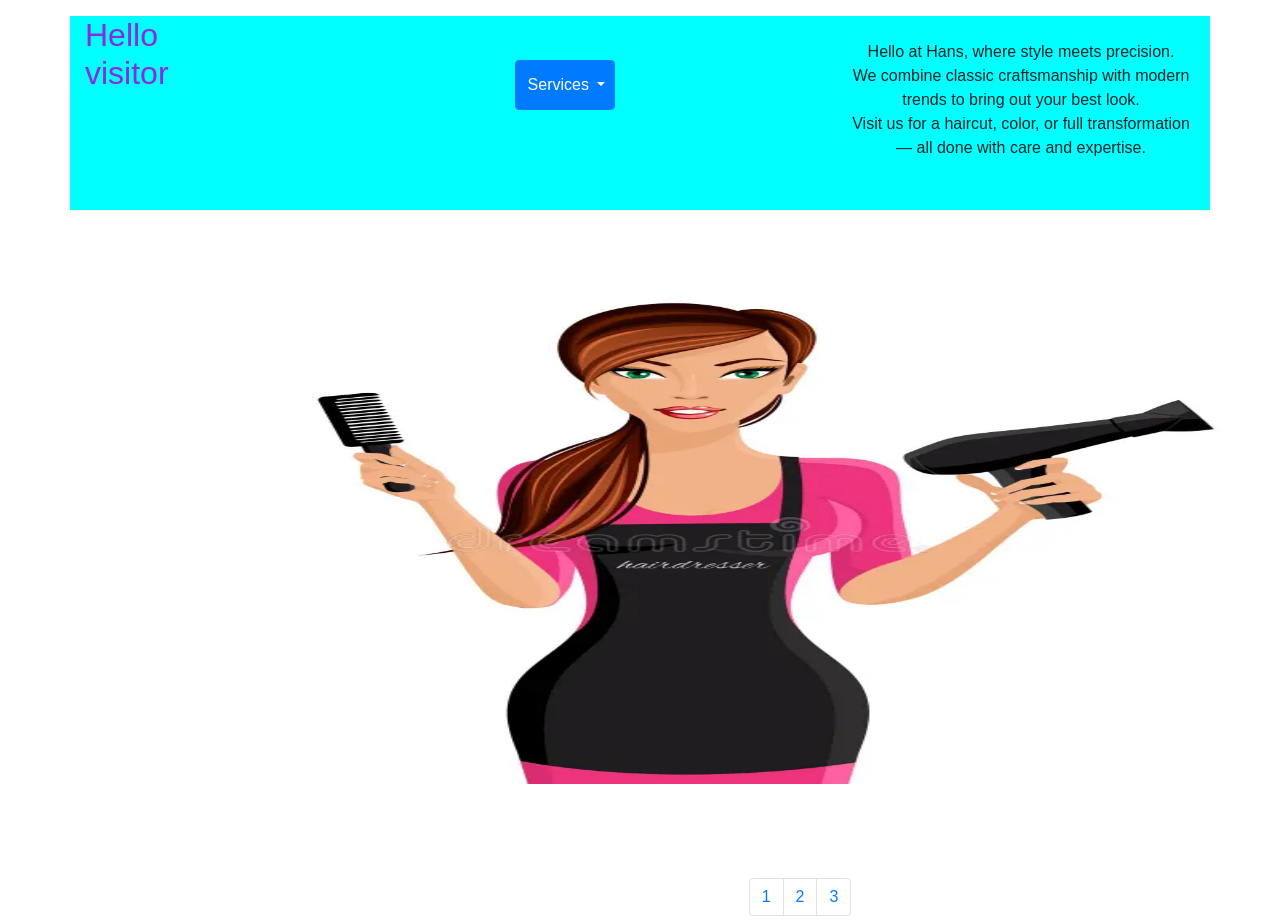
<file: index.html>
<!doctype html>
<html lang="en">
  <head>
    <meta charset="utf-8">
    <meta name="viewport" content="width=device-width, initial-scale=1, shrink-to-fit=no">

    <!-- Bootstrap 4 CSS -->
    <link rel="stylesheet" href="https://cdn.jsdelivr.net/npm/bootstrap@4.4.1/dist/css/bootstrap.min.css" integrity="sha384-Vkoo8x4CGsO3+Hhxv8T/Q5PaXtkKtu6ug5TOeNV6gBiFeWPGFN9MuhOf23Q9Ifjh" crossorigin="anonymous">

    <!-- Tvoj CSS -->
    <link rel="stylesheet" href="style.css">

    <title>Hairdresser Hans</title>
  </head>
  <body>
    <div class="container my-3">
      <h1>Hello visitor</h1>

      
        <!-- DROPDOWN DEMO (Bootstrap 4) -->
        <div class="container mt-4">     
        <div class="dropdown">
                <button type="button" class="btn btn-primary dropdown-toggle" data-toggle="dropdown" aria-haspopup="true" aria-expanded="false">
                Services
                </button>
                <div class="dropdown-menu">
                <a class="dropdown-item" href="Page1.html">Hair cutting</a>
                <a class="dropdown-item" href="Page2.html">Coloring</a>
                <a class="dropdown-item" href="Page3.html">Bleaching</a>
                </div>
            </div>
        </div>

        <section class="my-4 text-center">
            <p>
                Hello at Hans, where style meets precision.<br>
                We combine classic craftsmanship with modern trends to bring out your best look.<br>
                Visit us for a haircut, color, or full transformation — all done with care and expertise.
            </p>
        </section>


    </div>
     

        

         

   

    <!-- CAROUSEL (Bootstrap 4) -->
    <div id="carouselExample" class="carousel slide mt-4" data-ride="carousel">
      <div class="carousel-inner">
        <div class="carousel-item active">
          <img src="Hairdresser.png" class="d-block w-100" alt="Hairdresser">
        </div>
        <div class="carousel-item">
          <img src="Hairdresser1.png" class="d-block w-100" alt="hairdressing">
        </div>
        <div class="carousel-item">
          <img src="Scissors1.png" class="d-block w-100" alt="Scissors">
        </div>
      </div>
      <a class="carousel-control-prev" href="#carouselExample" role="button" data-slide="prev">
        <span class="carousel-control-prev-icon" aria-hidden="true"></span>
        <span class="sr-only">Previous</span>
      </a>
      <a class="carousel-control-next" href="#carouselExample" role="button" data-slide="next">
        <span class="carousel-control-next-icon" aria-hidden="true"></span>
        <span class="sr-only">Next</span>
      </a>
    </div>

    <!-- PAGINATION (Bootstrap 4) -->
    <nav aria-label="Page navigation example" class="my-4">
      <ul class="pagination justify-content-center">
        <li class="page-item"><a class="page-link" href="Page1.html">1</a></li>
        <li class="page-item"><a class="page-link" href="Page2.html">2</a></li>
        <li class="page-item"><a class="page-link" href="Page3.html">3</a></li>
      </ul>
    </nav>

    <!-- JS za Bootstrap 4: jQuery -> Popper -> Bootstrap -->
    <script src="https://code.jquery.com/jquery-3.4.1.slim.min.js" crossorigin="anonymous"></script>
    <script src="https://cdn.jsdelivr.net/npm/popper.js@1.16.0/dist/umd/popper.min.js" crossorigin="anonymous"></script>
    <script src="https://cdn.jsdelivr.net/npm/bootstrap@4.4.1/dist/js/bootstrap.min.js" crossorigin="anonymous"></script>
  </body>
</html>
</file>
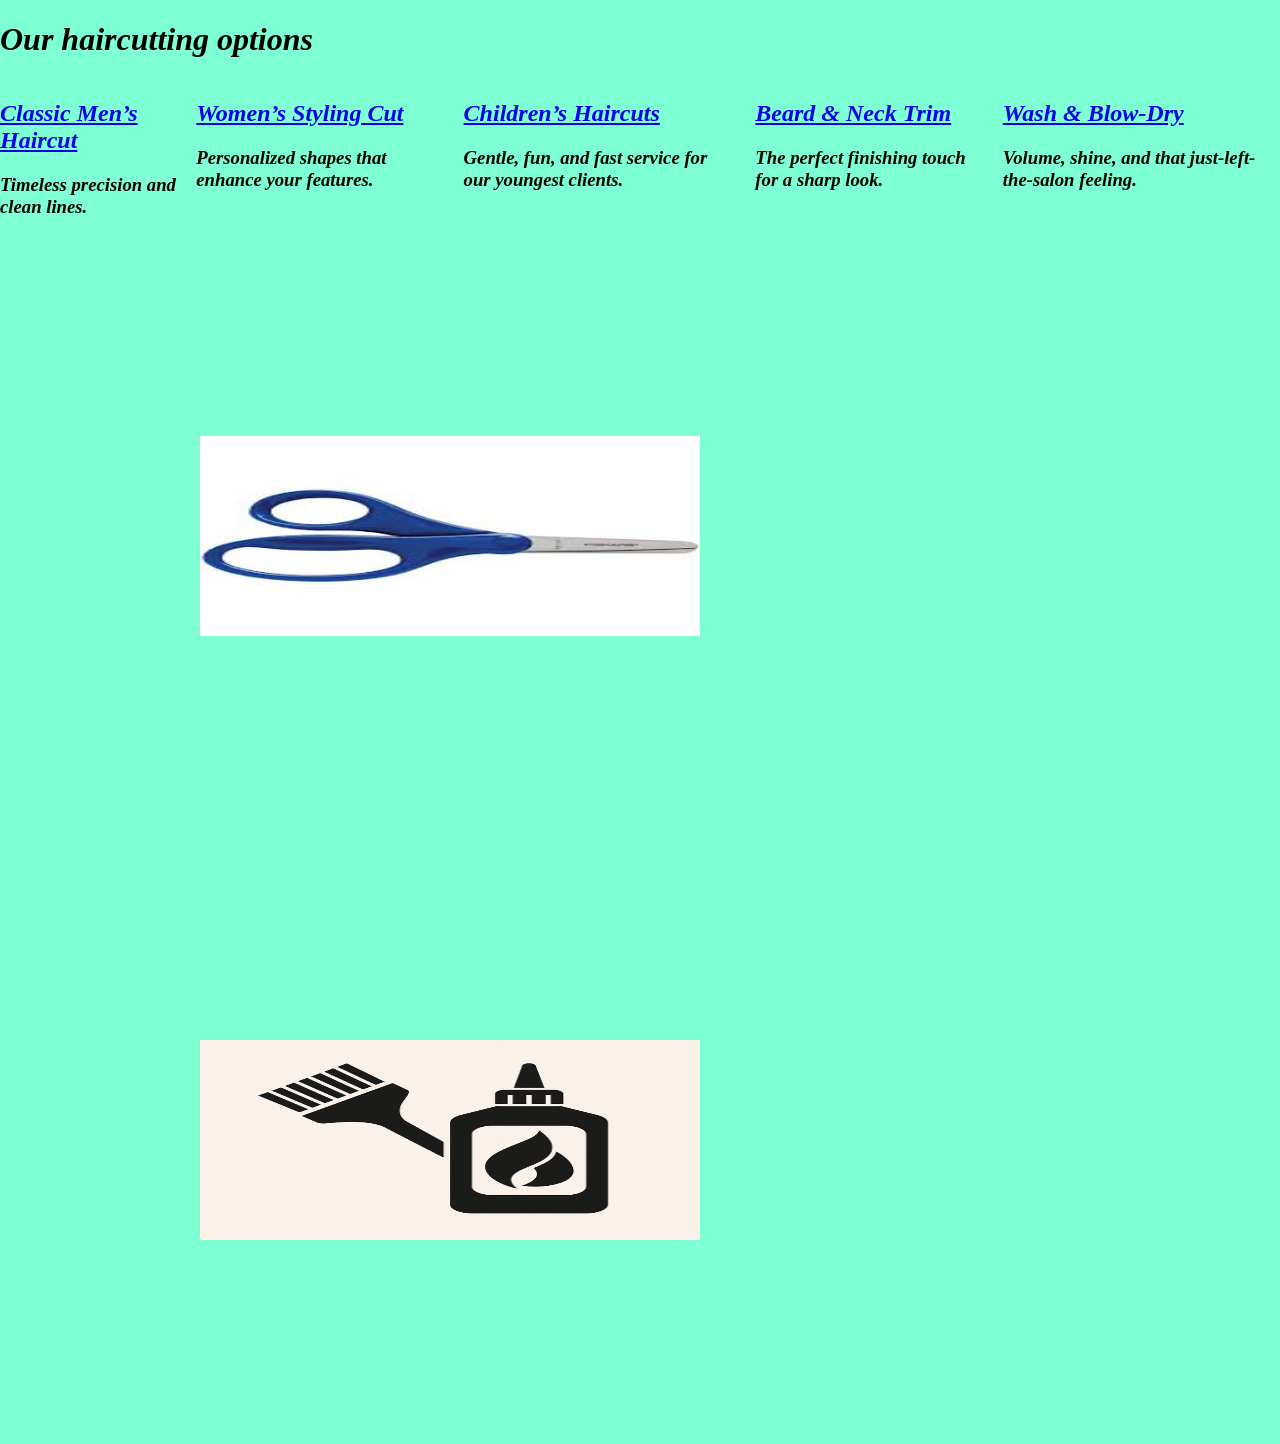
<file: Page1.html>
<!DOCTYPE html>
<html lang="en">
<head>
    <meta charset="UTF-8">
    <meta name="viewport" content="width=device-width, initial-scale=1.0">
    <link rel="stylesheet" href="Page1.css">
    <title>Hair cutting</title>
</head>



<body>

    <em><h1>Our haircutting options</h1></em>  
    
    <div class="Haircutting_options">     <!--I would like to make those options responsive, so when I hover over, the text appear. Another issue is that I would like
        to add 5 pages, each for one of the links-->
        
        <em><a href="Classic Men’s Haircut.html"><h2>Classic Men’s Haircut</h2></a><h3>Timeless precision and clean lines.</h3></em>                                       
        <em><a href="Women’s Styling Cut.html"><h2>Women’s Styling Cut</h2></a><h3>Personalized shapes that enhance your features.</h3></em>
        <em><a href="Children’s Haircuts.html"><h2>Children’s Haircuts</h2></a><h3>Gentle, fun, and fast service for our youngest clients.</h3></em>
        <em><a href="Beard & Neck Trim.html"><h2>Beard & Neck Trim</h2></a><h3>The perfect finishing touch for a sharp look.</h3></em>
        <em><a href="Wash & Blow-Dry.html"><h2>Wash & Blow-Dry</h2></a><h3>Volume, shine, and that just-left-the-salon feeling.</h3></em>
    
    </div>
       
   <img src="Scissors2.png" alt="Haircutting">   
    <img src="Haircutting_icon.png" alt="Haircutting">


</div>
    
</body>
</html>
</file>
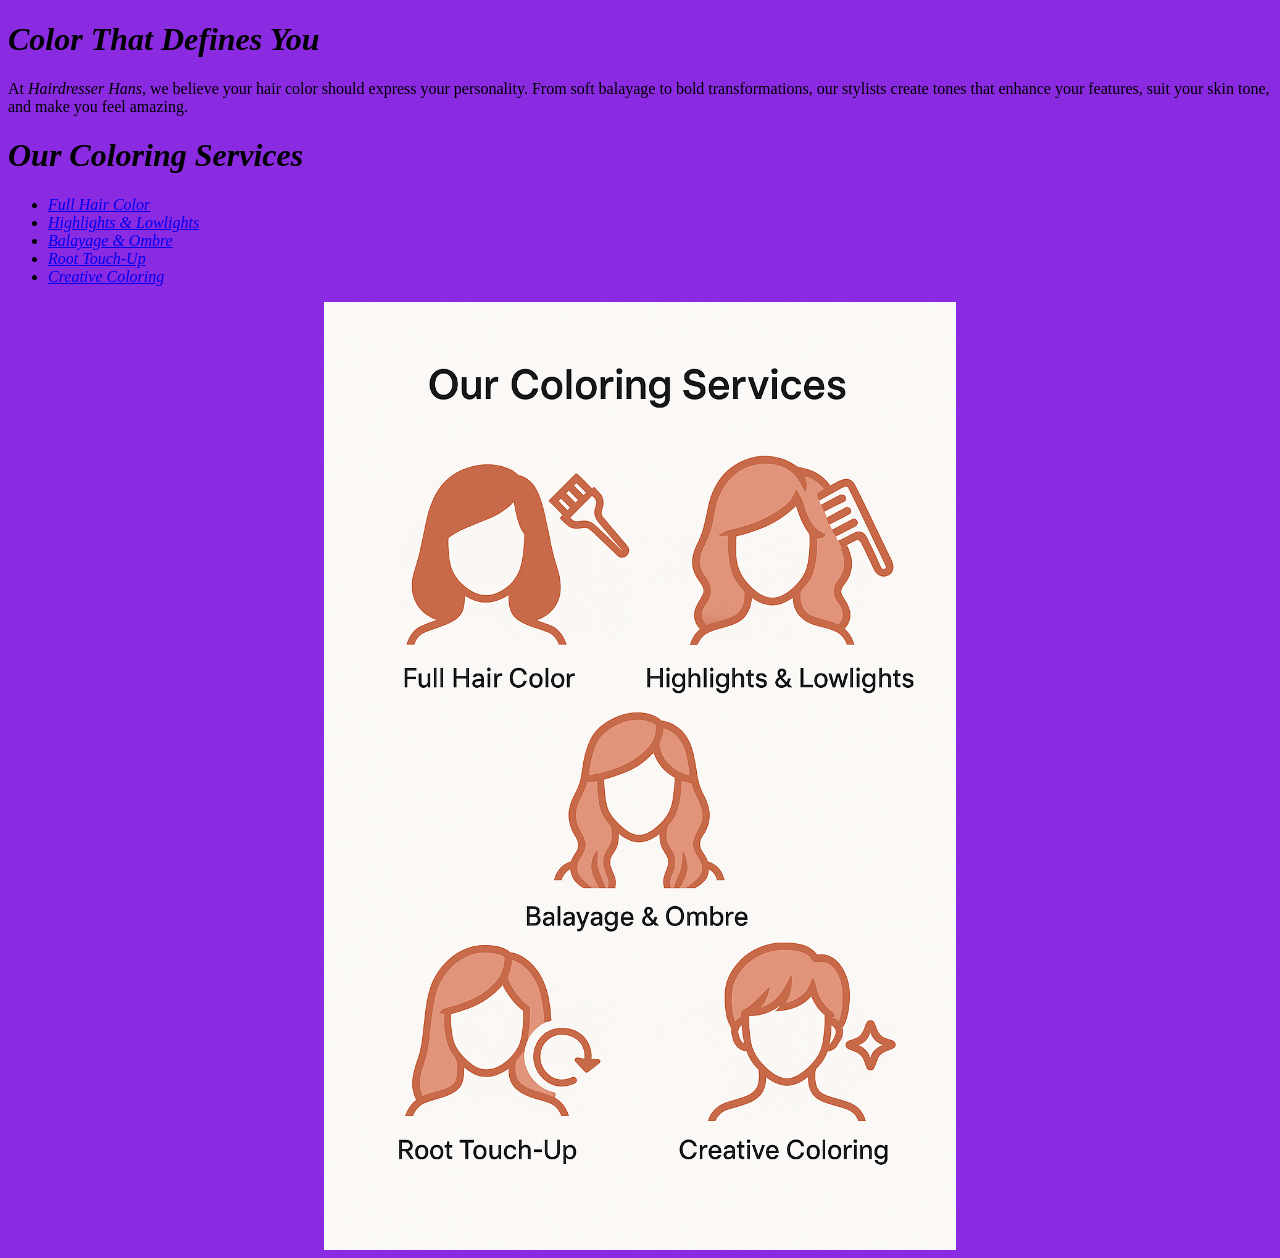
<file: Page2.html>
<!DOCTYPE html>
<html lang="en">
<head>
    <meta charset="UTF-8">
    <meta name="viewport" content="width=device-width, initial-scale=1.0">
    <link rel="stylesheet" href="Page2.css">
    <title>Coloring</title>
</head>



<body>

    <em><h1>Color That Defines You</h1></em>

    <p>At <em>Hairdresser Hans</em>, we believe your hair color should express your personality.
From soft balayage to bold transformations, our stylists create tones that enhance your features, suit your skin tone, and make you feel amazing.
</p>



 <em><h1>Our Coloring Services</h1></em>

 <ul>
  <li><em><a href="Full Hair Color.html">Full Hair Color</a></em></li>     <!-- I would like to add new page for each option-->
  <li><em><a href="Highlights & Lowlights.html">Highlights & Lowlights</a></em></li>
  <li><em><a href="Balayage & Ombre.html">Balayage & Ombre</a></em></li>
  <li><em><a href="Root Touch-Up.html">Root Touch-Up</a></em></li>
  <li><em><a href="Creative Coloring.html">Creative Coloring</a></em></li>
</ul>  


<div class="Coloring">
    <img src="Coloring.png" alt="Coloring">
</div>

    
</body>
</html>
</file>
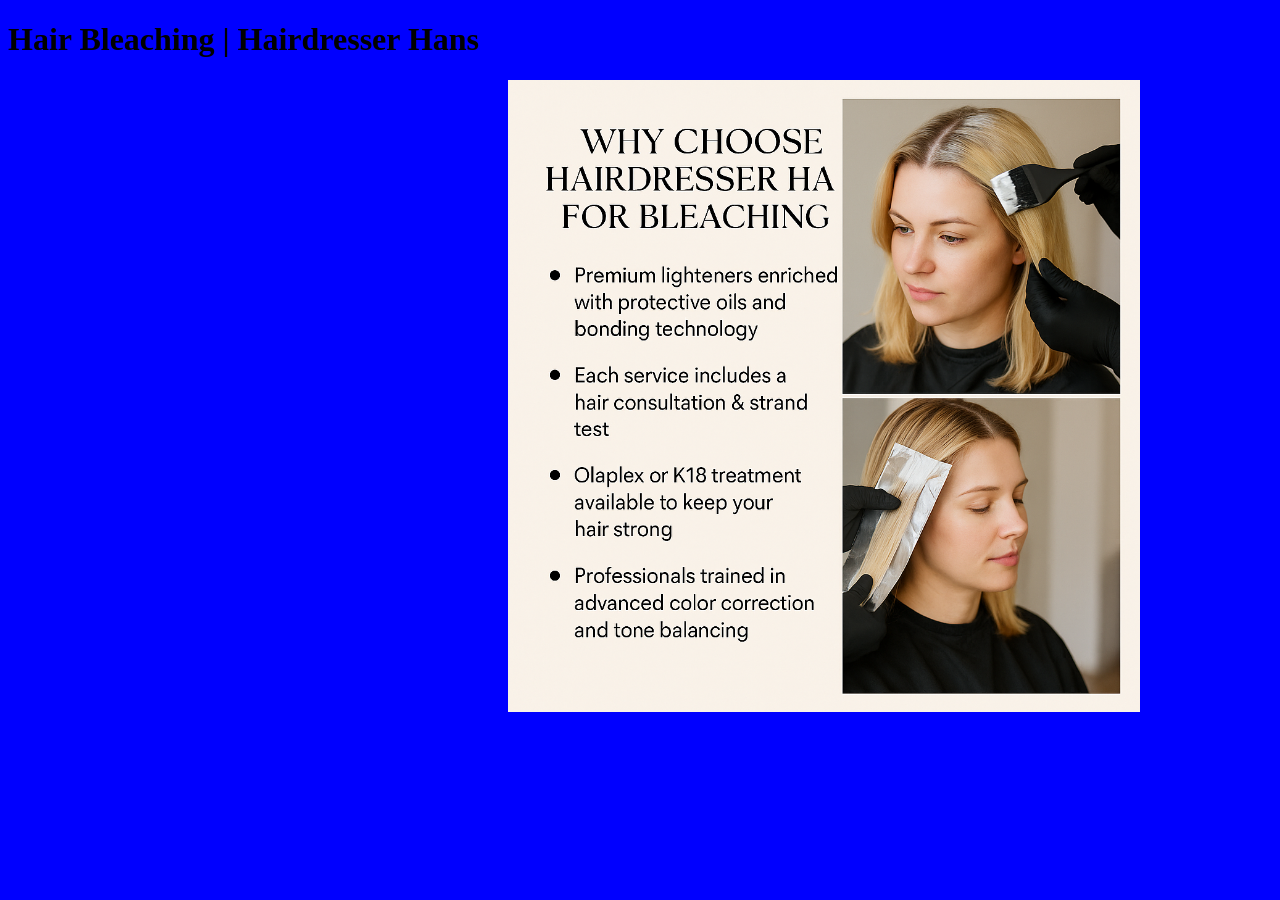
<file: Page3.html>
<!DOCTYPE html>
<html lang="en">
<head>
    <meta charset="UTF-8">
    <meta name="viewport" content="width=device-width, initial-scale=1.0">
    <link rel="stylesheet" href="Page3.css">
    <title>Bleaching</title>
</head>


<body>
<h1>Hair Bleaching | Hairdresser Hans</h1>


<div class="Bleach"><img src="Bleach.png" alt="Bleach">
</div>


    
</body>
</html>
</file>
<file: style.css>
body {
    margin:0;
    
}


h1 {
 font-size:xx-large;
 color:blueviolet;
}

img {

    margin:50px;
    height: 500px;
    width:10px;
}

button {
    height:50px;
    width: 100px;
}



.navbar {
    justify-content: center;
}

.container {
    display:flex;
    justify-content: center;
    align-content: center;
    flex-direction:row;
    background-color: aqua;
}

.navbar-toggler {
    border-color:black;
   border-width: 10px;
}



.visually-hidden {
    color:red;
    font-size:x-large;
}

.dropdown {
    margin-left: 100px;
    margin-bottom: 100px;
    margin-top: 20px;
}

.container-fluid {   /*it doesnt work as expected */
    display:flex;
    flex-direction: row;
    align-items: center;
    align-content: space-around;
}

.pagination {
height: 20px;
width: 60px;
padding-top: 20px;
padding-bottom:20px;
padding-left: 800px;
}

.new_line {
  background-color: #f9f9f9;
  padding: 20px;
  font-size: 1.1rem;
  border-radius: 8px;
}

.my-4 {
    display:block;
}
</file>
<file: Page1.css>
body {
    margin:0;
    background-color: aquamarine;
}


img {
    height: 200px;
    width: 500px;
    padding: 200px;
}

.Haircutting_options {
    display:flex;
    flex-direction: row;
}

h3 {
    padding-right:20px;
}
</file>
<file: Page2.css>
body {
    background-color:blueviolet;
}

img {       /*How to put an image into center, maybe with flexbox. So I will put img in container */ 
    height:100%;  
    width:50%;
    align-self: center;
}

.Coloring {
    display:flex;
    justify-content:center;
}
</file>
<file: Page3.css>
h1 {
    font-size: xx-large;
}

body {
    background-color:blue;
}

.bleach {
   display:flex;
   justify-content:center;
   align-items: center;
}



img {
    margin-left: 500px;
    width: 50%;
}
</file>
